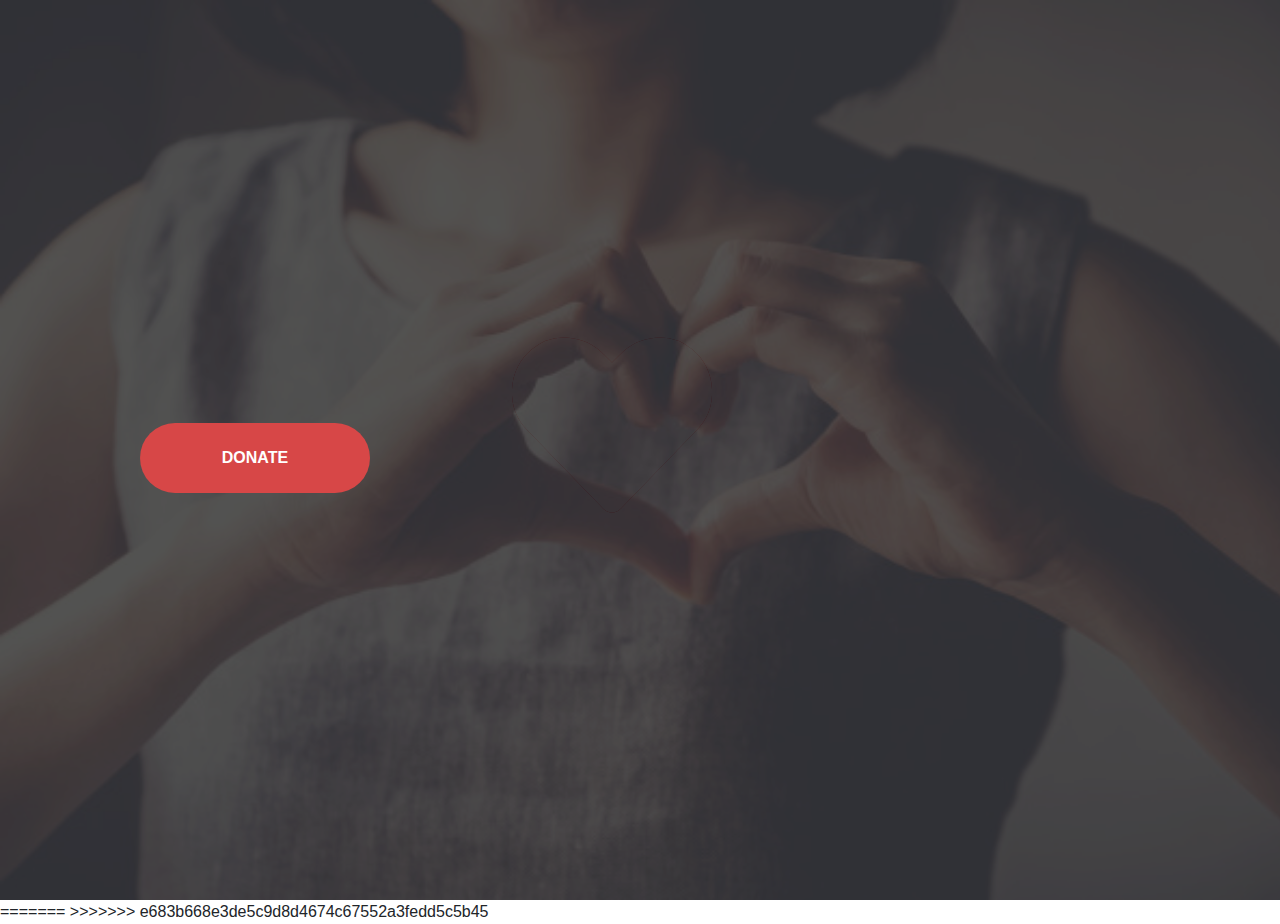
<file: index.html>
<html>
<head>
    <meta charset="UTF-8">
    <title>Blood Donation</title>
    <link rel="stylesheet" href="css/bootstrap.min.css">
    <link rel="stylesheet" href="css/all.min.css">

    <link rel="stylesheet" href="https://cdnjs.cloudflare.com/ajax/libs/animate.css/4.0.0/animate.min.css"/>
    
    <link rel="stylesheet" href="css/index_style.css">

</head>
<body>

    <!--   start loading screen -->
    <div class="loading">
        <div id="banner" class="w-50 text-center">
            <div class="m-auto text-center">
                <i  class="fas fa-heart text-center" id="loadcolor"></i>
            </div>
            <div class="text-center m-auto" >
                <i  class="fas fa-heart text-white" ></i>
            </div>
        </div>
    </div>

    <!-- start first site page -->

    <section id="siteTour">

        <div class="overlay">

         
                
          <div class="container choose ">
    
              <div class="row chooseButton align-items-center justify-content-center">

                  <div class="col-12 col-sm-12 col-md-4 p-5 d-flex justify-content-center align-items-center">

                      <div id="animy1" class="w-100 p-3 m-auto text-center wow"><button data-cr-text="Click to fill your information." class= 'btn rounded-pill'>DONATE</button></div>

                  </div>

                  <div class="col-12 col-sm-12 col-md-4 p-5 d-flex justify-content-center align-items-center">

                      <div id="animy2" class="w-100 p-3 m-auto text-center wow"><button data-cr-text="Click to fill your information." class="btn rounded-pill">NEED DONATION</button></div>

                  </div>

                  <div class="col-12 col-sm-12 col-md-4 p-5 d-flex justify-content-center align-items-center">

                      <div id="animy3" class="w-100 p-3 m-auto text-center wow"><a href="home.html"><button data-cr-text="Click to visit our sections." class="btn rounded-pill">TAKE A TOUR</button></a></div>

                  </div>

              </div> 

          </div>

        </div>

    </section> 

    <!---  Donation section -->

      <section id="donation">

        <div class="overlay  p-5" id="don">
  
           
  
            <div class="formBody rounded m-auto">
  
  
                <div class="transitionForm rounded d-flex align-items-center">
  
                    <div class="row p-3 container m-auto">
  
                        <div class="col-md-4 paddingCnceling">
  
                           <div class="backWidth backwidth1 d-flex justify-content-center align-items-center rounded currentbackwidth" id="perInfo">
                                <i class="fas fa-user-friends backFont pl-1"></i>
                                <span class="currentspan p-3">Personal Info</span>
                            </div>
  
                        </div>
  
                        <div class="col-md-4 paddingCnceling">
  
                            <div class="backWidth backwidth2 d-flex justify-content-center align-items-center rounded" id="bloInfo">
                                <i class="fas fa-heart backFont"></i>
                                <span class=" p-3">Blood Info</span>
                            </div>
  
                         </div>
  
                        <div class="col-md-4 paddingCnceling">
  
                            <div class="backWidth backwidth3 d-flex justify-content-center align-items-center rounded" id="getIn">
                                <i class="fas fa-comment-dots backFont"></i>
                                <span class=" p-3">Get In Touch</span>
                            </div>
  
                        </div>
  
  
                    </div>
  
                </div>
                
                <i class="fas fa-times fa-x" id="close"></i>     
  
                <div class="formContent">
  
                  
  
                    <div id="perInfo-m" class="check">
  
                      <div class="row justify-content-center my-3">
  
                        <div class="col-md-2">
  
                          <label>Name<span>*</span> </label>
  
                        </div>
  
                        <div class="col-md-5 paddingCnceling">
  
                          <div><input type="text" class=" p-2 rounded" placeholder="First Name"></div>
  
                        </div>
  
                        <div class="col-md-5 paddingCnceling">
  
                          <div><input type="text" class="p-2 rounded w-100" placeholder="Last Name"></div>
                          
                        </div>
  
                      </div>
  
  
                      <div class="row justify-content-center my-3">
  
                        <div class="col-md-2">
  
                          <label>Mail<span>*</span> </label>
  
                        </div>
  
                        <div class="col-md-10 paddingCnceling">
  
                          <div><input type="text" class=" p-2 rounded w-100" placeholder="E-mail"></div>
  
                        </div>
  
        
  
                      </div>
  
          
                      <div class="row justify-content-center my-3">
  
                        <div class="col-md-2">
  
                          <label>Address<span>*</span> </label>
  
                        </div>
  
                        <div class="col-md-5 paddingCnceling">
  
                          <div><input type="text" class=" p-2 rounded" placeholder="City"></div>
  
                        </div>
  
                        <div class="col-md-5 paddingCnceling">
  
                          <div><input type="text" class="p-2 rounded w-100" placeholder="Current active address"></div>
                          
                        </div>
  
                      </div>
  
                      <div class="row justify-content-center my-3">
  
                        <div class="col-md-2">
  
                          <label>Password<span>*</span> </label>
  
                        </div>
  
                        <div class="col-md-10 paddingCnceling">
  
                          <div><input type="password" class=" p-2 rounded w-100" placeholder="Password"></div>
  
                        </div>
  
                        <button id="nextButton" class="btn btn-outline-danger p-2 rounded">Next</button>
  
                      </div>
                    
  
                    </div>
  
  
  
                    <div id="bloInfo-m" class="check">
  
                      <div class="row justify-content-center my-3">
  
                        <div class="col-md-2">
  
                          <label>Patient<span>*</span> </label> 
  
                        </div>
  
                        <div class="col-md-5 paddingCnceling">
  
                          <div><input type="text" class=" p-2 rounded" placeholder="Blood Class"></div>
  
                        </div>
  
                        <div class="col-md-5 paddingCnceling">
  
                          <div><input type="text" class="p-2 rounded w-100" placeholder="Last Donation Time"></div>
                          
                        </div>
  
                      </div>
  
                      <div class="row justify-content-center my-3">
  
                        <div class="col-md-2">  
                        </div>
  
                        <div class="col-md-5 paddingCnceling">
  
                          <div><input type="text" class=" p-2 rounded" placeholder="Age"></div>
  
                        </div>
  
                        <div class="col-md-5 paddingCnceling">
  
                          <div>
                            <select class="w-100 p-1">
                              <option selected disabled>Gender</option>
                              <option>Male</option>
                              <option>Female</option>
                              
                            </select>
                          </div>
                          
                        </div>
  
                      </div>
  
  
                      <div class="row justify-content-center my-3">
  
                        <div class="col-md-2">
  
                          <label>ID<span>*</span> </label>
  
                        </div>
  
                        <div class="col-md-10 paddingCnceling">
  
                          <div><input type="text" class=" p-2 rounded w-100" placeholder="ID Number"></div>
  
                        </div>
  
        
  
                      </div>
  
                      
                      <div class="row justify-content-center my-3">
  
                        <div class="col-md-2">
  
                          <label>Healthy<span>*</span> </label>
  
                        </div>
  
                        <div class="col-md-10 paddingCnceling">
  
                          <div><input type="text" class=" p-2 rounded w-100" placeholder="Please mention any chronic disorders"></div>
  
                        </div>
                        <button id="fillMessageButton"  class="btn btn-outline-danger p-2 rounded">Fill Message</button>
        
  
                      </div>
  
            
                    </div>
  
                    
  
                    <div id="getIn-m" class="check">
  
  
                      <div class="row justify-content-center my-3">
  
                        <div class="col-md-2">
  
                          <label>Message</label>
  
                        </div>
  
                        <div class="col-md-10 paddingCnceling">
  
                          <div><textarea type="text" class=" p-2 rounded w-100" placeholder="Message us if you have any note"></textarea></div>
  
                          <button id="submit" class="btn btn-outline-danger p-2 rounded">Request</button>
                        </div>
                        
                      </div>
                      
                
                    </div>
                </div>
  
  
  
            </div>
           
        </div>
  
      </section>
  
      <!--  Result donation section     -->
  
      <section id="resultsDonation">
  
        <div class="overlay p-5">
  
            <div class="formResult rounded m-auto">
              <div class="resultInfo py-3">
  
                <div class="header mb-5">
                    <div class="rounded mb-3 d-flex justify-content-center align-items-center ">
                        <i class="fas fa-hand-holding-heart mr-3"></i>
                        <span>Request Information</span>
                    </div>
                </div>
          
              
                <div class="fullPage">
          
                    <div class="row container my-2">
          
                        <div class="col-md-2"></div>
          
                        <div class="col-md-3 ">
          
                            <div><p class="d-flex justify-content-center align-items-center">Process ID</p></div>
                        </div>
          
                        <div class="col-md-1"></div>
          
                        <div class="col-md-5"><p class="d-flex justify-content-center align-items-center">123456</p></div>
                    </div>
          
                    <div class="row container my-2">
          
                        <div class="col-md-3"></div>
          
                        <div class="col-md-7 ">
          
                            <div><p class="d-flex justify-content-center align-items-center">Congratulations, Your request to help is accepted</p></div>
                        </div>
          
                        <div class="col-md-2"></div>
          
                    </div>
          
                    <div class="row container my-2">
          
                        <div class="col-md-2"></div>
          
                        <div class="col-md-3 ">
          
                            <div><p class="d-flex justify-content-center align-items-center">Hospital location</p></div>
                        </div>
          
                        <div class="col-md-1"></div>
          
                        <div class="col-md-5"><p class="d-flex justify-content-center align-items-center">Nasr Hospital located in XYZ street</p></div>
                    </div>
          
                    <div class="row container my-2">
          
                        <div class="col-md-2"></div>
          
                        <div class="col-md-3 ">
          
                            <div><p class="d-flex justify-content-center align-items-center">Confirmed Date</p></div>
                        </div>
          
                        <div class="col-md-1"></div>
          
                        <div class="col-md-5"><p class="d-flex justify-content-center align-items-center">Sat, 21 / 7 /2020</p></div>
                    </div>
          
                    <div class="row container my-2">
          
                        <div class="col-md-3"></div>
          
                        <div class="col-md-7 ">
          
                            <div><p class="d-flex justify-content-center align-items-center">We appreciate your HELP, Be safe!</p></div>
                        </div>
          
                        <div class="col-md-2"></div>
          
                    </div>
                  
                    <div class="saveButton ">
                
                        <div class="row">
          
                            <div class="col-md-9"></div>
          
                            <div class="col-md-2">
          
                            <div><a href="home.html"><button class="btn btn-outline-danger p-1 rounded">Save</button></a></div>
          
                        </div>
          
                    </div>
          
                </div>
          
              </div>
            </div>
          
        </div>
  
  
      </section>
  
    <!--- Need Donation section   --->
  
      <section id="needDonation">
  
        <div class="overlay p-5" id="ndon">
  
            
            
  
            <div class="formBody rounded m-auto">
  
                    <div class="transitionForm rounded d-flex align-items-center">
  
                        <div class="row p-3 container m-auto">
  
                            <div class="col-md-4 paddingCnceling">
  
                                <div class="backWidth backwidth1 d-flex justify-content-center align-items-center rounded currentbackwidth" id="nperInfo">
                                    <i class="fas fa-user-friends backFont pl-1"></i>
                                    <span class="currentspan p-3">Personal Info</span>
                                </div>
  
                            </div>
  
                            <div class="col-md-4 paddingCnceling">
  
                                <div class="backWidth backwidth2 d-flex justify-content-center align-items-center rounded" id="nbloInfo">
                                    <i class="fas fa-heart backFont"></i>
                                    <span class=" p-3">Blood Info</span>
                                </div>
  
                            </div>
  
                            <div class="col-md-4 paddingCnceling">
  
                                <div class="backWidth backwidth3 d-flex justify-content-center align-items-center rounded" id="ngetIn">
                                    <i class="fas fa-comment-dots backFont"></i>
                                    <span class=" p-3">Get In Touch</span>
                                    
                                </div>
  
                            </div>
  
  
                        </div>
  
                    </div>
  
  
                    <i class="fas fa-times fa-x" id="nclose"></i>     
  
                    <div class="formContent">
  
                    
  
                        <div id="nperInfo-m" class="check">
  
                        <div class="row justify-content-center my-3">
  
                            <div class="col-md-2">
  
                            <label>Name<span>*</span> </label>
  
                            </div>
  
                            <div class="col-md-5 paddingCnceling">
  
                            <div><input type="text" class=" p-2 rounded" placeholder="First Name"></div>
  
                            </div>
  
                            <div class="col-md-5 paddingCnceling">
  
                            <div><input type="text" class="p-2 rounded w-100" placeholder="Last Name"></div>
                            
                            </div>
  
                        </div>
  
  
                        <div class="row justify-content-center my-3">
  
                            <div class="col-md-2">
  
                            <label>Mail<span>*</span> </label>
  
                            </div>
  
                            <div class="col-md-10 paddingCnceling">
  
                            <div><input type="text" class=" p-2 rounded w-100" placeholder="E-mail"></div>
  
                            </div>
  
            
  
                        </div>
  
            
                        <div class="row justify-content-center my-3">
  
                            <div class="col-md-2">
  
                            <label>Address<span>*</span> </label>
  
                            </div>
  
                            <div class="col-md-5 paddingCnceling">
  
                            <div><input type="text" class=" p-2 rounded" placeholder="City"></div>
  
                            </div>
  
                            <div class="col-md-5 paddingCnceling">
  
                            <div><input type="text" class="p-2 rounded w-100" placeholder="Current active address"></div>
                            
                            </div>
  
                        </div>
  
                        <div class="row justify-content-center my-3">
  
                            <div class="col-md-2">
  
                            <label>Password<span>*</span> </label>
  
                            </div>
  
                            <div class="col-md-10 paddingCnceling">
  
                            <div><input type="password" class=" p-2 rounded w-100" placeholder="Password"></div>
  
                            </div>
  
                            <button id="nextButton" class="btn btn-outline-danger p-2 rounded">Next</button>
                            
  
                        </div>
                        
  
                        </div>
  
  
  
                        <div id="nbloInfo-m" class="check">
  
                        <div class="row justify-content-center my-3">
  
                            <div class="col-md-2">
  
                            <label>Patient<span>*</span> </label> 
  
                            </div>
  
                            <div class="col-md-5 paddingCnceling">
  
                            <div><input type="text" class=" p-2 rounded" placeholder="Blood Class"></div>
  
                            </div>
  
                            <div class="col-md-5 paddingCnceling">
  
                            <div><input type="text" class="p-2 rounded w-100" placeholder="Amount needed of blood"></div>
                            
                            </div>
                        </div>
  
                        <div class="row justify-content-center my-3">
  
                            <div class="col-md-2">  
                            </div>
  
                            <div class="col-md-5 paddingCnceling">
  
                              <div>
                                <select class="dod p-1">
                                  <option selected disabled>Gender</option>
                                  <option>Male</option>
                                  <option>Female</option>
                                  
                                </select>
                              </div>
                            </div>
  
                            <div class="col-md-5 paddingCnceling">
  
                              <div>
                                <select class="w-100 p-1">
                                  <option selected disabled>Case sensitivity</option>
                                  <option>Sensitive</option>
                                  <option>Not Sensitive</option>
                                  
                                </select>
                              </div>                            
                            </div>
  
                        </div>
  
  
                        <div class="row justify-content-center my-3">
  
                            <div class="col-md-2">
  
                            <label>ID<span>*</span> </label>
  
                            </div>
  
                            <div class="col-md-10 paddingCnceling">
  
                            <div><input type="text" class=" p-2 rounded w-100" placeholder="ID Number"></div>
  
                            </div>
  
            
  
                        </div>
  
                        
                        <div class="row justify-content-center my-3">
  
                            <div class="col-md-2">
  
                            <label>Location<span>*</span> </label>
  
                            </div>
  
                            <div class="col-md-10 paddingCnceling">
  
                            <div><input type="text" class=" p-2 rounded w-100" placeholder="Where are your case? Hospiatl address"></div>
  
                            </div>
  
                            <button id="fillMessageButton"  class="btn btn-outline-danger p-2 rounded">Fill Message</button>
  
  
                        </div>
  
                        </div>
                        <div id="ngetIn-m" class="check">
  
  
                        <div class="row justify-content-center my-3">
  
                            <div class="col-md-2">
  
                            <label>Message</label>
  
                            </div>
  
                            <div class="col-md-10 paddingCnceling">
  
                            <div><textarea type="text" class=" p-2 rounded w-100" placeholder="Message us if you have any note"></textarea>
                              <button id="finalSubmit" class="btn btn-outline-danger p-2 rounded">Search</button>
                            </div>
                            
                            </div>
  
                        </div>
  
                        </div>
  
                    </div>
  
                </div>
   
            </div>
  
        </div>
  
      </section>
   
    <!--------------------------------------------------->
  
      <section id="resultsNeedDonation">
  
        <div class="overlay p-5">
  
            <div class="formResult rounded m-auto">
              <div class="resultInfo py-3">
  
                <div class="header mb-5">
                    <div class="rounded mb-3 d-flex justify-content-center align-items-center ">
                        <i class="fas fa-hand-holding-heart mr-3"></i>
                        <span>Request Information</span>
                    </div>
                </div>
          
              
                <div class="fullPage">
          
                    <div class="row container my-2">
          
                        <div class="col-md-2"></div>
          
                        <div class="col-md-3 ">
          
                            <div><p class="d-flex justify-content-center align-items-center">Process ID</p></div>
                        </div>
          
                        <div class="col-md-1"></div>
          
                        <div class="col-md-5"><p class="d-flex justify-content-center align-items-center">123456</p></div>
                    </div>
          
                    <div class="row container my-2">
          
                        <div class="col-md-3"></div>
          
                        <div class="col-md-7 ">
          
                            <div><p class="d-flex justify-content-center align-items-center">Congratulations, Your amount is here</p></div>
                        </div>
          
                        <div class="col-md-2"></div>
          
                    </div>
          
                    <div class="row container my-2">
          
                        <div class="col-md-2"></div>
          
                        <div class="col-md-3 ">
          
                            <div><p class="d-flex justify-content-center align-items-center">Hospital Name</p></div>
                        </div>
          
                        <div class="col-md-1"></div>
          
                        <div class="col-md-5"><p class="d-flex justify-content-center align-items-center">Nasr Hospital</p></div>
                    </div>
          
                    <div class="row container my-2">
          
                        <div class="col-md-2"></div>
          
                        <div class="col-md-3 ">
          
                            <div><p class="d-flex justify-content-center align-items-center">Detailed Address</p></div>
                        </div>
          
                        <div class="col-md-1"></div>
          
                        <div class="col-md-5"><p class="d-flex justify-content-center align-items-center">XYZ Streest Located in Hrer</p></div>
                    </div>
          
                    <div class="row container my-2">
          
                        <div class="col-md-3"></div>
          
                        <div class="col-md-7 ">
          
                            <div><p class="d-flex justify-content-center align-items-center">GET WELL SOON</p></div>
                        </div>
          
                        <div class="col-md-2"></div>
          
                    </div>
                  
                    <div class="saveButton ">
                
                        <div class="row">
          
                            <div class="col-md-9"></div>
          
                            <div class="col-md-2">
          
                            <div><a href="home.html"> <button class="btn btn-outline-danger p-1 rounded">Save</button></a></div>
          
                        </div>
          
                    </div>
          
                </div>
          
              </div>
            </div>
          
        </div>
  
  
      </section>
  
     
  
      <!-- End Side Nav-->
      


    <script src="js/jquery-3.5.1.js"></script>
    <script src="js/popper.min.js"></script>
    <script src="js/bootstrap.min.js"></script>    
    <script src="js/script.js"></script>
</body>
</html>
=======

>>>>>>> e683b668e3de5c9d8d4674c67552a3fedd5c5b45
</file>
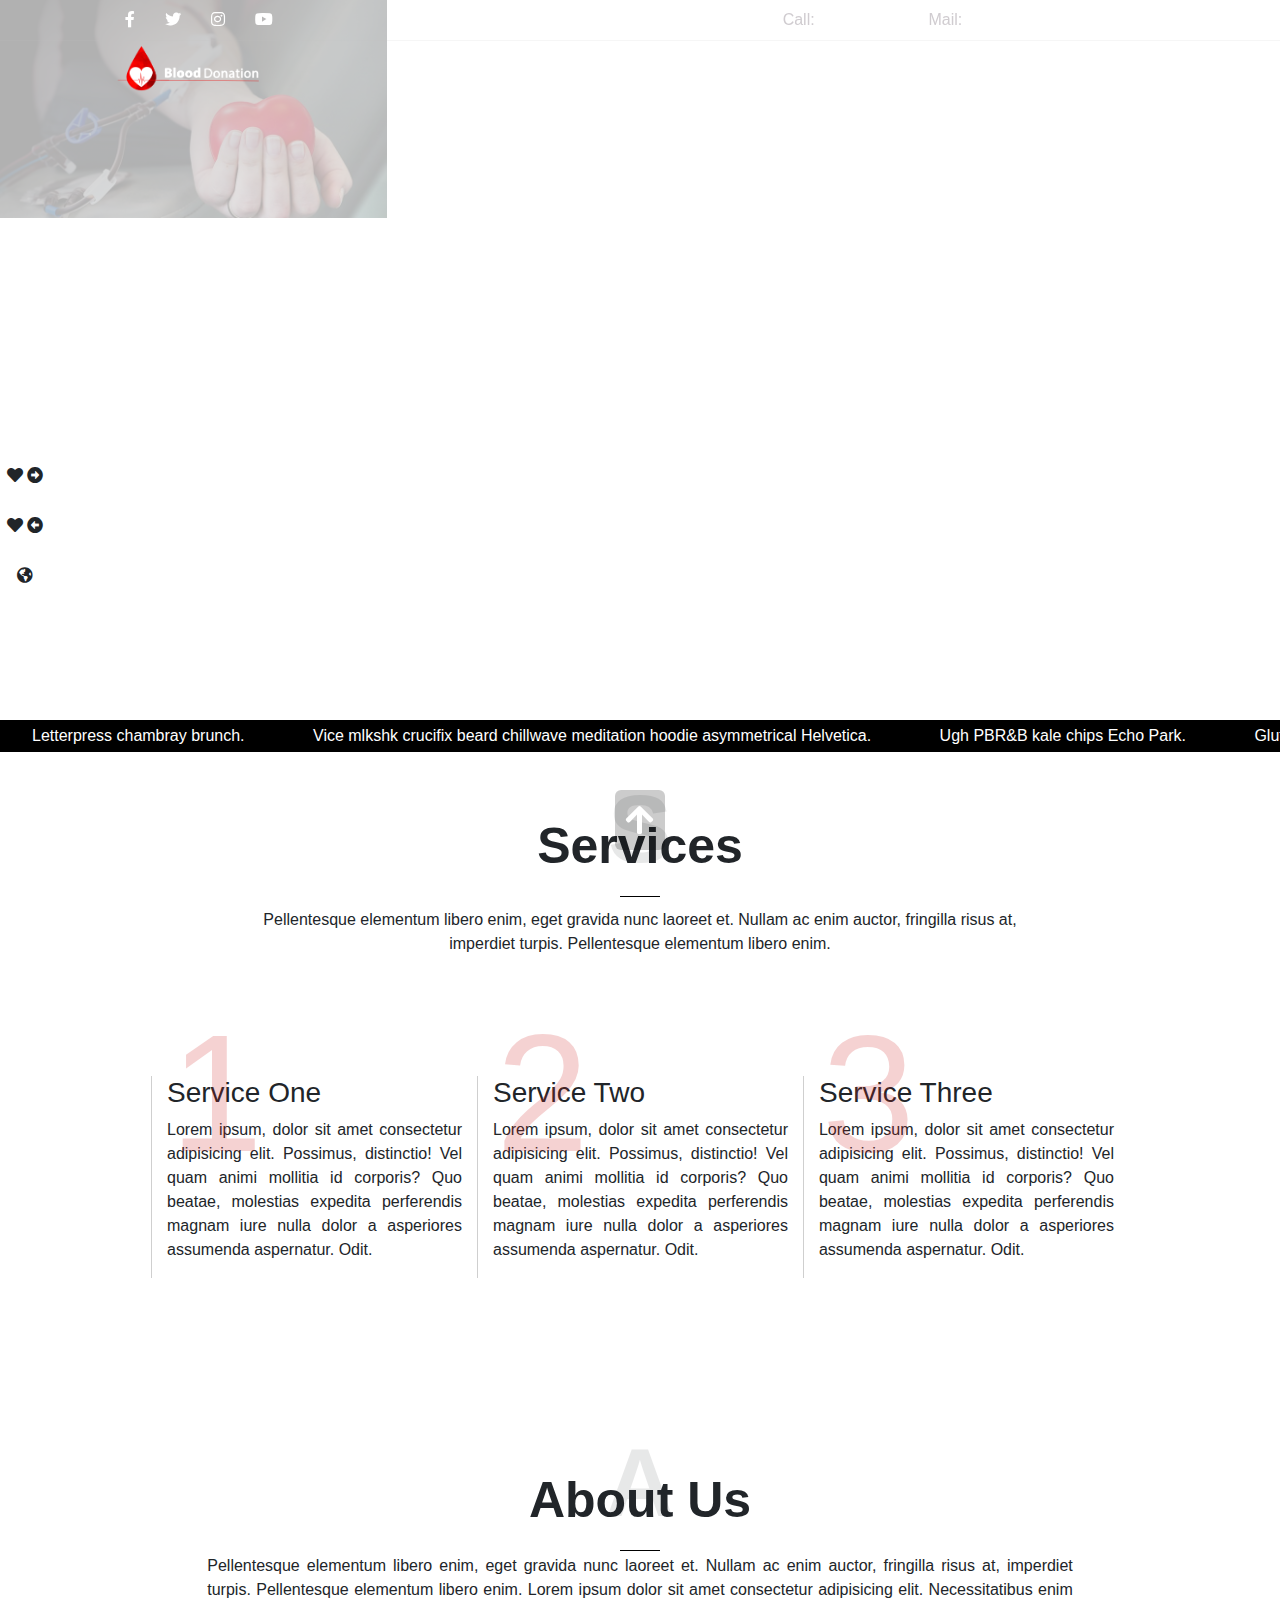
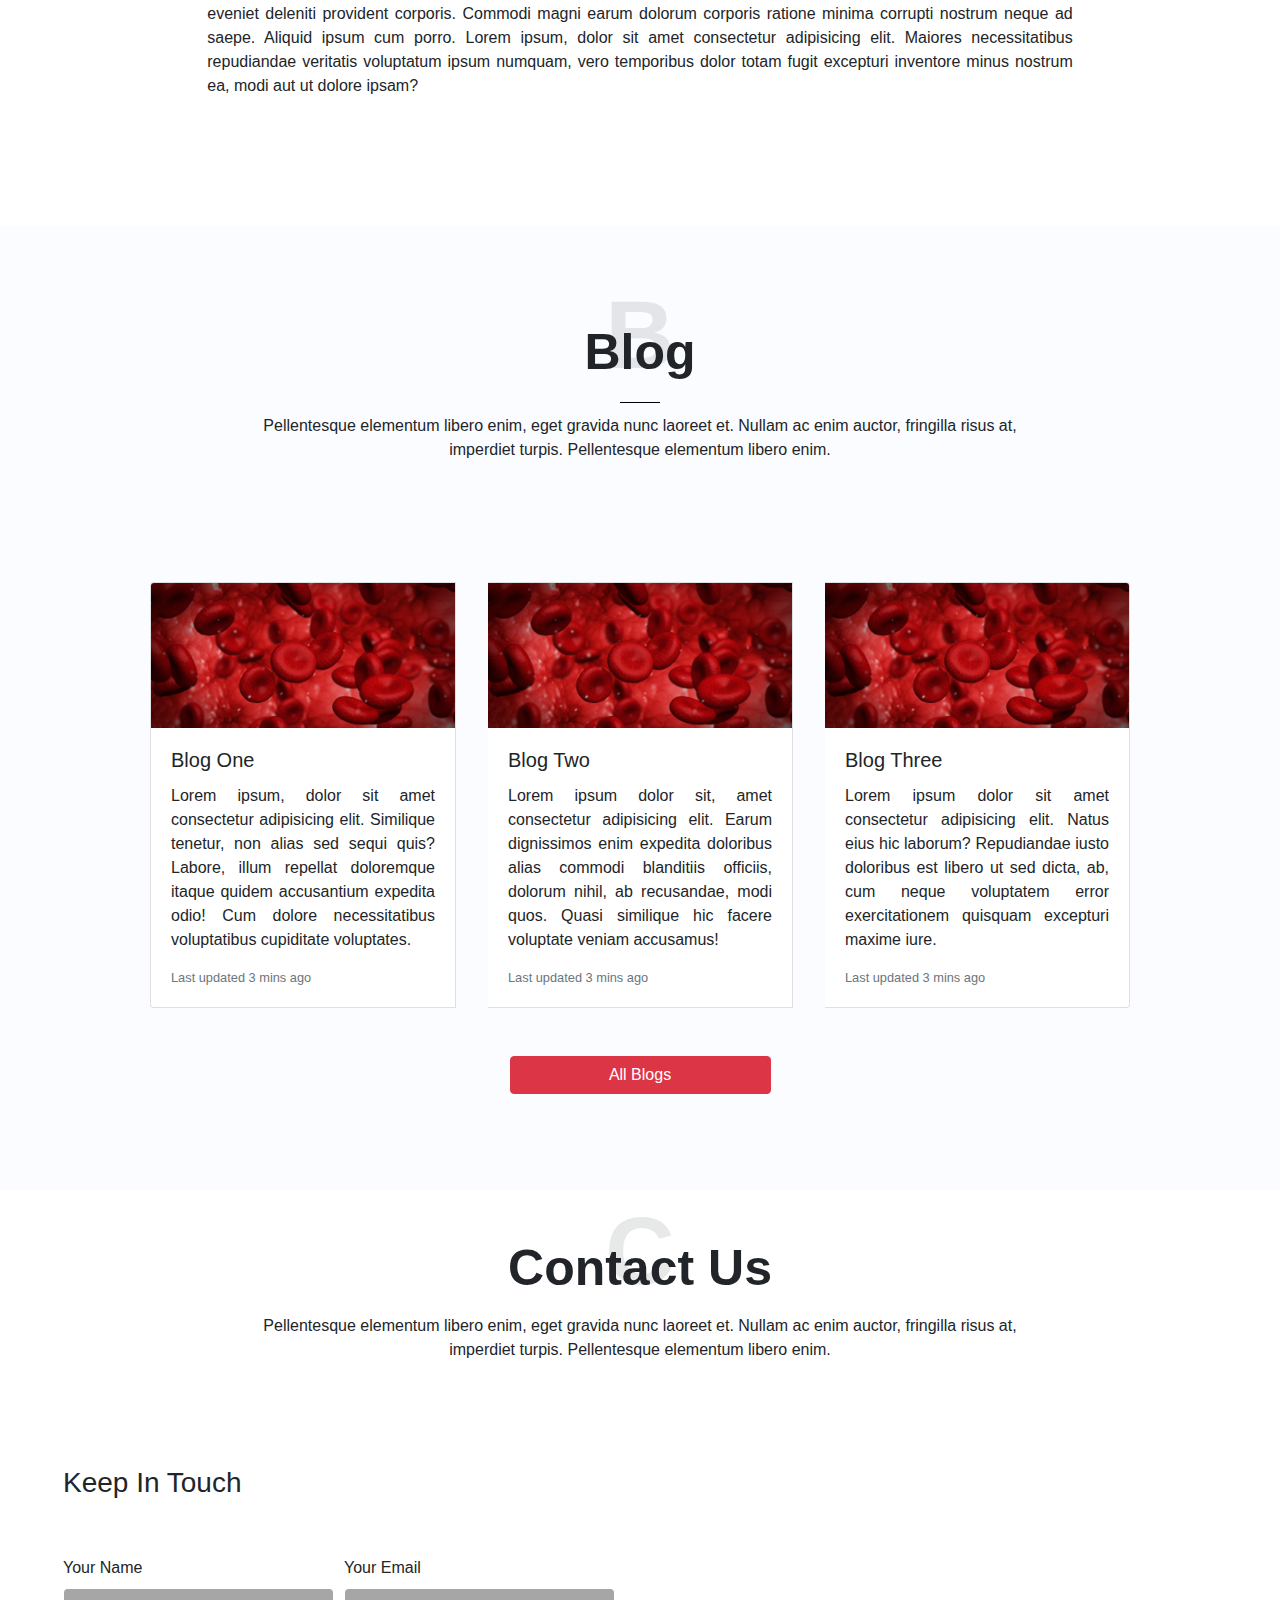
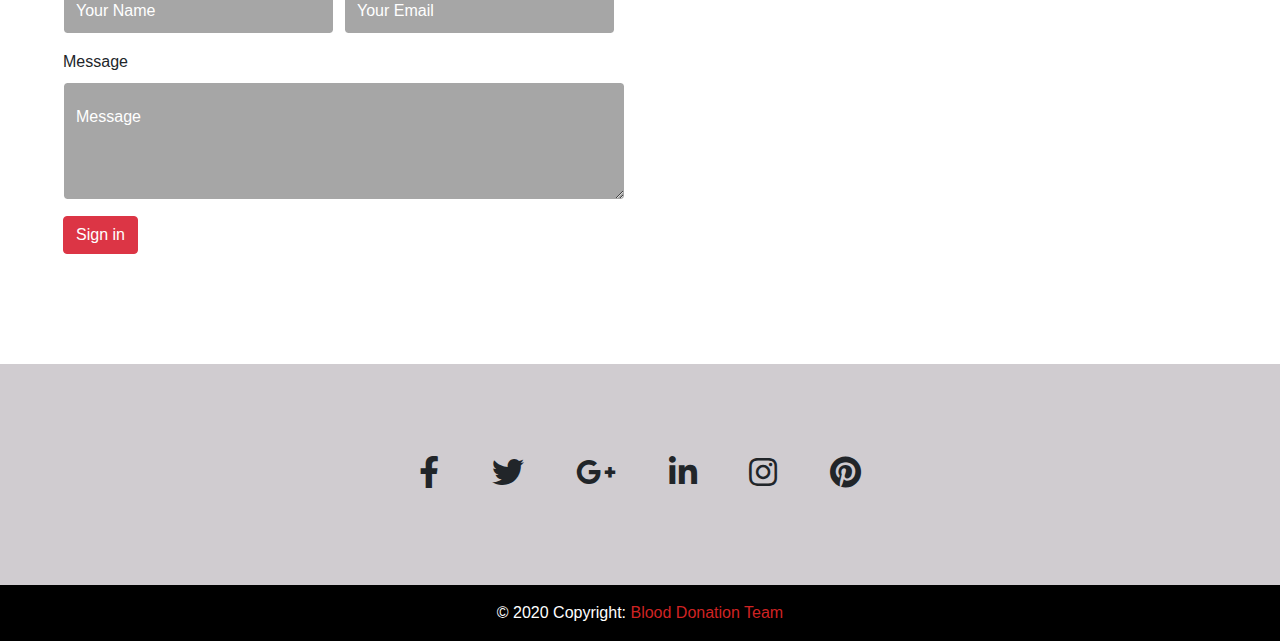
<file: home.html>
<html>

<head>
    <link rel="stylesheet" href="css/all.min.css">
    <link rel="stylesheet" href="css/bootstrap.min.css">
    <link rel="stylesheet" href="css/side_Nav_style.css">
    <link rel="stylesheet" href="css/home_needDonation.css">

    

</head>


<body>




  <!-- Contect Section -->


   <section id="socialBar">
       <div class="contectSection">

           <div class="socialNav">
                <a href="#"><i class="fab fa-facebook-f"></i></a>
                <a href="#"><i class="fab fa-twitter"></i></a> 
                <a href="#"><i class="fab fa-instagram"></i></a>
                <a href="#"><i class="fab fa-youtube"></i></a>
           </div>
           <div class=" contactInfo">
               <span><stronge> Call: </stronge> <a href="tel:8888888"> 888 888 888 </a></span>
               <span><stronge> Mail: </stronge> <a href="mailto:info@blooddonation.com"> info@blooddonation.com </a></span>
           </div>
           <div class="clr"></div>
       </div>
   </section>
  <!-- End Contect Section -->



  <!-- Header -->

   <section  id="header">
      
          <div id="sliderHome" class="headerSection ">
            <div >
          
              <nav class="mainMenu navbar navbar-expand-lg navbar-light bg-transparent-custom">
                <a class="navbar-brand" href="#"><img id="logo" width="150px" src="img/1logo.png"></a>
                <button class="navbar-toggler" type="button" data-toggle="collapse" data-target="#navbarNav" aria-controls="navbarNav" aria-expanded="false" aria-label="Toggle navigation">
                  <span class="navbar-toggler-icon"></span>
                </button>
                <div class="collapse navbar-collapse justify-content-end" id="navbarNav">
                  <ul class="navbar-nav ">
                    <li class="nav-item active">
                      <a class="nav-link" href="#header">Home <span class="sr-only">(current)</span></a>
                    </li>
                    <li class="nav-item">
                      <a  class="nav-link serClass-N" href="#services">Services</a>
                    </li>
                    <li class="nav-item">
                      <a class="nav-link" href="hospitals.html">Hospitals</a>
                    </li>
                    <li class="nav-item">
                        <a class="nav-link blogClass-N"  href="#blog">Blog</a>
                      </li>
                      <li class="nav-item">
                        <a class="nav-link aboutClass-N" href="#aboutUs">About Us</a>
                      </li>
                      <li class="nav-item">
                        <a class="nav-link contactClass-N" href="#contactUs">Contact Us</a>
                      </li>
                  
                  </ul>
                </div>
              </nav> 

              <div class="sliderSection sectionslider1"> 
                <div class="overlayHeader">
                  <div id="content1" class="content w-50 ">
                    <p class="content-header">All you need to get or give help</p>
                    <h1> Blood Donation </h1>  
                    <p class="main-content">Lorem ipsum dolor sit amet consectetur adipisicing elit. Vitae a tenetur laborum soluta accusamus earum laboriosam non. Consequatur obcaecati saepe
                      adipisci cumque, maxime repellendus id ducimus, quisquam excepturi cupiditate error?</p>
                     
                   </div>
               </div>
             
                </div>
              

              </div>
              <div class="sliderSection sectionslider2"> 
                <div class="overlayHeader">
                  <div id="content2" class="content w-50 p-5">
                    <p class="content-header">All you need to get or give help</p>
                    <h1> Blood Donation </h1>  
                    <p class="main-content">Lorem ipsum dolor sit amet consectetur adipisicing elit. Vitae a tenetur laborum soluta accusamus earum laboriosam non. Consequatur obcaecati saepe
                      adipisci cumque, maxime repellendus id ducimus, quisquam excepturi cupiditate error?</p>
                     
               </div>
             
                </div>
              

              </div>
              <div class="sliderSection sectionslider3"> 
                <div class="overlayHeader">
                  <div id="content3" class="content w-50 p-5">
                    <p class="content-header">All you need to get or give help</p>
                    <h1> Blood Donation </h1>  
                    <p class="main-content">Lorem ipsum dolor sit amet consectetur adipisicing elit. Vitae a tenetur laborum soluta accusamus earum laboriosam non. Consequatur obcaecati saepe
                      adipisci cumque, maxime repellendus id ducimus, quisquam excepturi cupiditate error?</p>
                    
               </div>
             
                </div>
              

              </div>

            <div class="switcher">
                <div id="slide1" class="dots"> </div>
                <div id="slide2" class="dots"> </div>
                <div id="slide3" class="dots"> </div>
            </div>
              
          </div>
        </div>
   </section>
  <!-- End Header -->

  <!--<section id="slidNews">
    <p>Lorem ipsum dolor sit amet consectetur, adipisicing elit. Possimus minima eius natus, tenetur itaque non,
       ad aspernatur pariatur explicabo nam, rerum nulla dolorum! Aperiam earum nemo maiores nesciunt quibusdam placeat!</p>
  </section>
-->
 
  <!-- Services Section -->
  <section class="serClass"  id="services">
    <div class="container servicesSection p-5">

      
      <div class="col-md-12 py-5 text-center Services anyCaption">
        <h2 class="font-weight-bold justify-content-center">Services</h2>
        <div class="w-75 mx-auto py-4">Pellentesque elementum libero enim, eget gravida nunc laoreet et.
             Nullam ac enim auctor, fringilla risus at, imperdiet turpis. Pellentesque elementum libero enim.
        </div>
    </div>
      <div class="row p-5">
       
        <div class="col-md-4 border-service">
          <h3 id="ser1">Service One</h3>
          <p class="text-justify"> Lorem ipsum, dolor sit amet consectetur adipisicing elit.
             Possimus, distinctio! Vel quam animi mollitia id corporis? Quo beatae, molestias expedita perferendis magnam iure nulla dolor a asperiores assumenda aspernatur. Odit.

          </p>
        </div>
        <div class="col-md-4 border-service">
          <h3 id="ser2">Service Two</h3>
          <p class="text-justify"> Lorem ipsum, dolor sit amet consectetur adipisicing elit.
             Possimus, distinctio! Vel quam animi mollitia id corporis? Quo beatae, molestias expedita perferendis magnam iure nulla dolor a asperiores assumenda aspernatur. Odit.

          </p>
        </div>
        <div class="col-md-4 border-service">
          <h3 id="ser3">Service Three</h3>
          <p class="text-justify"> Lorem ipsum, dolor sit amet consectetur adipisicing elit.
             Possimus, distinctio! Vel quam animi mollitia id corporis? Quo beatae, molestias expedita perferendis magnam iure nulla dolor a asperiores assumenda aspernatur. Odit.

          </p>
        </div>
      </div>
    </div> </section>

<!-- End Services Section -->


  <!-- About Us -->

  <section  class="aboutClass"   id="aboutUs">

      <div class="aboutSection p-5">
        <div class="col-md-12 py-5 text-center aboutCaption anyCaption">
          <h2 class="font-weight-bold justify-content-center">About Us</h2>
          <p class="w-75 mx-auto py-3 text-justify">Pellentesque elementum libero enim, eget gravida nunc laoreet et.
               Nullam ac enim auctor, fringilla risus at, imperdiet turpis. Pellentesque elementum libero enim.
               Lorem ipsum dolor sit amet consectetur adipisicing elit. Necessitatibus enim eveniet deleniti provident corporis.
               Commodi magni earum dolorum corporis ratione minima corrupti nostrum neque ad saepe. Aliquid ipsum cum porro.
               Lorem ipsum, dolor sit amet consectetur adipisicing elit. Maiores necessitatibus repudiandae veritatis voluptatum 
               ipsum numquam, vero temporibus dolor totam fugit excepturi inventore minus nostrum ea, modi aut ut dolore ipsam?
          </p>
      </div>
        <div class="row ">
          
        </div>
      </div>
  </section>

  <!-- End About Us -->



<!-- Blog -->

      <section class="blogClass"  id="blog">
        <div class="container p-5">
          <div class="col-md-12 py-5 text-center blogCapton anyCaption">
            <h2 class="font-weight-bold justify-content-center">Blog</h2>
            <p class="w-75 mx-auto py-4">Pellentesque elementum libero enim, eget gravida nunc laoreet et.
                 Nullam ac enim auctor, fringilla risus at, imperdiet turpis. Pellentesque elementum libero enim.
            </p>
        </div>
          <div class="card-group">
            <div class="card edit-card">
              <img src="img/blood.jpeg" class="card-img-top" alt="...">
              <div class="card-body">
                <h5 class="card-title">Blog One</h5>
                <p class="card-text text-justify">
                  Lorem ipsum, dolor sit amet consectetur adipisicing elit. Similique tenetur, non alias sed sequi quis? Labore, illum repellat
                   doloremque itaque quidem accusantium expedita odio! Cum dolore necessitatibus voluptatibus cupiditate voluptates.
                </p>
                <p class="card-text"><small class="text-muted">Last updated 3 mins ago</small></p>
              </div>
            </div>
            <div class="card edit-card">
              <img src="img/blood.jpeg" class="card-img-top" alt="...">
              <div class="card-body">
                <h5 class="card-title">Blog Two</h5>
                <p class="card-text text-justify">Lorem ipsum dolor sit, amet consectetur adipisicing elit. Earum dignissimos enim expedita doloribus alias commodi blanditiis officiis, dolorum nihil, 
                  ab recusandae, modi quos. Quasi similique hic facere voluptate veniam accusamus!</p>
                <p class="card-text"><small class="text-muted">Last updated 3 mins ago</small></p>
              </div>
            </div>
            <div class="card edit-card">
              <img src="img/blood.jpeg" class="card-img-top" alt="...">
              <div class="card-body">
                <h5 class="card-title">Blog Three</h5>
                <p class="card-text text-justify">Lorem ipsum dolor sit amet consectetur adipisicing elit. Natus eius hic laborum? Repudiandae iusto doloribus 
                  est libero ut sed dicta, ab, cum neque voluptatem error exercitationem quisquam excepturi maxime iure.</p>
                <p class="card-text"><small class="text-muted">Last updated 3 mins ago</small></p>
              </div>
            </div>
          </div>
          <div class="text-center">
            <button class="btn btn-danger my-5 w-25">All Blogs</button>
          </div>
        </div>
      </section>
<!-- End Blog -->


<!-- Contact Us -->
    

<section  class="contactClass" id="contactUs">
  <div class="container-fluid">
    <div class="col-md-12 p-5 text-center contact-Us anyCaption">
      <h2 class="font-weight-bold justify-content-center">Contact Us</h2>
      <div class="w-75 mx-auto py-2 px-5">Pellentesque elementum libero enim, eget gravida nunc laoreet et.
           Nullam ac enim auctor, fringilla risus at, imperdiet turpis. Pellentesque elementum libero enim.
      </div>
  </div>
   <div class="row  p-5">
                <div class="col-md-6">
                <form>
                  <h3 class="pb-5" >Keep In Touch</h3>
                <div class="form-row w-100">
                  <div class="form-group col-md-6">
                    <label>Your Name</label>
                    <input type="text" class="form-control" placeholder="Your Name">
                  </div>
                  <div class="form-group col-md-6">
                    <label >Your Email</label>
                    <input type="email" class="form-control" placeholder="Your Email">
                  </div>
                </div>
                <div class="form-group">
                  <label >Message</label>
                  <textarea class="form-control" id="exampleFormControlTextarea1" rows="3" placeholder="Message"></textarea>
                </div>
               
                <button type="submit" class="btn btn-danger">Sign in</button>
              </form>
              
                </div>
                <div class="col-md-6">
                  <iframe src="https://www.google.com/maps/embed?pb=!1m18!1m12!1m3!1d110502.76973613785!2d31.188423897629875!3d30.059469890539663!2m3!1f0!2f0!3f0!3m2!1i1024!2i768!4f13.1!3m3!1m2!1s0x14583fa60b21beeb%3A0x79dfb296e8423bba!2sCairo%2C%20Cairo%20Governorate!5e0!3m2!1sen!2seg!4v1592168957961!5m2!1sen!2seg" 
                  width="700" height="450" frameborder="0" style="border:0;" allowfullscreen="" aria-hidden="false" tabindex="0"></iframe>
                </div>

   </div>
  </div>

</section>
<!-- End Contact Us -->




<!-- Footer -->

<section id="footer">
  
  <!-- Footer -->
<footer class="page-footer font-small cyan darken-3">

  <!-- Footer Elements -->
  <div class="container">

    <!-- Grid row-->
    <div class="row pt-5 ">

      <!-- Grid column -->
      <div class="col-md-12 py-5">
        <div class="mb-5 flex-center">

          <!-- Facebook -->
          <a class="fb-ic">
            <i class="fab fa-facebook-f fa-lg white-text mr-md-5 mr-3 fa-2x"> </i>
          </a>
          <!-- Twitter -->
          <a class="tw-ic">
            <i class="fab fa-twitter fa-lg white-text mr-md-5 mr-3 fa-2x"> </i>
          </a>
          <!-- Google +-->
          <a class="gplus-ic">
            <i class="fab fa-google-plus-g fa-lg white-text mr-md-5 mr-3 fa-2x"> </i>
          </a>
          <!--Linkedin -->
          <a class="li-ic">
            <i class="fab fa-linkedin-in fa-lg white-text mr-md-5 mr-3 fa-2x"> </i>
          </a>
          <!--Instagram-->
          <a class="ins-ic">
            <i class="fab fa-instagram fa-lg white-text mr-md-5 mr-3 fa-2x"> </i>
          </a>
          <!--Pinterest-->
          <a class="pin-ic">
            <i class="fab fa-pinterest fa-lg white-text fa-2x"> </i>
          </a>
        </div>
      </div>
      <!-- Grid column -->

    </div>
    <!-- Grid row-->

  </div>
  <!-- Footer Elements -->

  <!-- Copyright -->
  <div class="footer-copyright text-center py-3">© 2020 Copyright:
    <a href="#"> Blood Donation Team</a>
  </div>
  <!-- Copyright -->

</footer>
<!-- Footer -->
</section>


<!-- End Footer -->


    <!-- SideNav -->

    <div class="fixedNav">

      <div class="fixedHover d-flex justify-content-center align-items-center" id="fdonate">  

          <div class="donate tot">
              <i class="fas fa-heart mr-1"></i>
              <i class="fas fa-arrow-alt-circle-right"></i>
          </div>

          <div class="sstyle text-white">
              <span>Donate</span>
          </div>

      </div>

      <div class="fixedHover d-flex justify-content-center align-items-center" id="fndonate"> 

          <div class="needDonate tot">
              <i class="fas fa-heart  mr-1"></i>
              <i class="fas fa-arrow-alt-circle-left"></i>
            </div>
            <div class="sstyle text-white ">
                <span>Need Donation</span>
            </div>
      </div>
      
      <div class="fixedHover d-flex justify-content-center align-items-center" id="siteTour">
          
          <div class="tour tot">
            
              <i class="fas fa-globe-americas"></i>
             
          </div>
  
        <a href="home.html"> 
           <div class="sstyle text-white ">
              <span>Take a Tour</span>
          </div>
        </a>
      </div>


    </div>


    <!----------------------------------------------->
    <section id="donation">

      <div class="overlay  p-5" id="don">

         

          <div class="formBody rounded m-auto">


              <div class="transitionForm rounded d-flex align-items-center">

                  <div class="row p-3 container m-auto">

                      <div class="col-md-4 paddingCnceling">

                         <div class="backWidth backwidth1 d-flex justify-content-center align-items-center rounded currentbackwidth" id="perInfo">
                              <i class="fas fa-user-friends backFont pl-1"></i>
                              <span class="currentspan p-3">Personal Info</span>
                          </div>

                      </div>

                      <div class="col-md-4 paddingCnceling">

                          <div class="backWidth backwidth2 d-flex justify-content-center align-items-center rounded" id="bloInfo">
                              <i class="fas fa-heart backFont"></i>
                              <span class=" p-3">Blood Info</span>
                          </div>

                       </div>

                      <div class="col-md-4 paddingCnceling">

                          <div class="backWidth backwidth3 d-flex justify-content-center align-items-center rounded" id="getIn">
                              <i class="fas fa-comment-dots backFont"></i>
                              <span class=" p-3">Get In Touch</span>
                          </div>

                      </div>


                  </div>

              </div>


              <i class="fas fa-times fa-x" id="close"></i>     

              <div class="formContent">

                

                  <div id="perInfo-m" class="check">

                    <div class="row justify-content-center my-3">

                      <div class="col-md-2">

                        <label>Name<span>*</span> </label>

                      </div>

                      <div class="col-md-5 paddingCnceling">

                        <div><input type="text" class=" p-2 rounded" placeholder="First Name"></div>

                      </div>

                      <div class="col-md-5 paddingCnceling">

                        <div><input type="text" class="p-2 rounded w-100" placeholder="Last Name"></div>
                        
                      </div>

                    </div>


                    <div class="row justify-content-center my-3">

                      <div class="col-md-2">

                        <label>Mail<span>*</span> </label>

                      </div>

                      <div class="col-md-10 paddingCnceling">

                        <div><input type="text" class=" p-2 rounded w-100" placeholder="E-mail"></div>

                      </div>

      

                    </div>

        
                    <div class="row justify-content-center my-3">

                      <div class="col-md-2">

                        <label>Address<span>*</span> </label>

                      </div>

                      <div class="col-md-5 paddingCnceling">

                        <div><input type="text" class=" p-2 rounded" placeholder="City"></div>

                      </div>

                      <div class="col-md-5 paddingCnceling">

                        <div><input type="text" class="p-2 rounded w-100" placeholder="Current active address"></div>
                        
                      </div>

                    </div>

                    <div class="row justify-content-center my-3">

                      <div class="col-md-2">

                        <label>Password<span>*</span> </label>

                      </div>

                      <div class="col-md-10 paddingCnceling">

                        <div><input type="password" class=" p-2 rounded w-100" placeholder="Password"></div>

                      </div>

                      <button id="nextButton" class="btn btn-outline-danger p-2 rounded">Next</button>

                    </div>
                  

                  </div>



                  <div id="bloInfo-m" class="check">

                    <div class="row justify-content-center my-3">

                      <div class="col-md-2">

                        <label>Patient<span>*</span> </label> 

                      </div>

                      <div class="col-md-5 paddingCnceling">

                        <div><input type="text" class=" p-2 rounded" placeholder="Blood Class"></div>

                      </div>

                      <div class="col-md-5 paddingCnceling">

                        <div><input type="text" class="p-2 rounded w-100" placeholder="Last Donation Time"></div>
                        
                      </div>

                    </div>

                    <div class="row justify-content-center my-3">

                      <div class="col-md-2">  
                      </div>

                      <div class="col-md-5 paddingCnceling">

                        <div><input type="text" class=" p-2 rounded" placeholder="Age"></div>

                      </div>

                      <div class="col-md-5 paddingCnceling">

                        <div>
                          <select class="w-100 p-1">
                            <option selected disabled>Gender</option>
                            <option>Male</option>
                            <option>Female</option>
                            
                          </select>
                        </div>
                        
                      </div>

                    </div>


                    <div class="row justify-content-center my-3">

                      <div class="col-md-2">

                        <label>ID<span>*</span> </label>

                      </div>

                      <div class="col-md-10 paddingCnceling">

                        <div><input type="text" class=" p-2 rounded w-100" placeholder="ID Number"></div>

                      </div>

      

                    </div>

                    
                    <div class="row justify-content-center my-3">

                      <div class="col-md-2">

                        <label>Healthy<span>*</span> </label>

                      </div>

                      <div class="col-md-10 paddingCnceling">

                        <div><input type="text" class=" p-2 rounded w-100" placeholder="Please mention any chronic disorders"></div>

                      </div>
                      <button id="fillMessageButton"  class="btn btn-outline-danger p-2 rounded">Fill Message</button>
      

                    </div>

          
                  </div>

                  

                  <div id="getIn-m" class="check">


                    <div class="row justify-content-center my-3">

                      <div class="col-md-2">

                        <label>Message</label>

                      </div>

                      <div class="col-md-10 paddingCnceling">

                        <div><textarea type="text" class=" p-2 rounded w-100" placeholder="Message us if you have any note"></textarea></div>

                        <button id="submit" class="btn btn-outline-danger p-2 rounded">Request</button>
                      </div>
                      
                    </div>
                    
              
                  </div>
              </div>



          </div>
         
      </div>

    </section>

    <!--  Result donation section     -->

    <section id="resultsDonation">

      <div class="overlay p-5">

          <div class="formResult rounded m-auto">
            <div class="resultInfo py-3">

              <div class="header mb-5">
                  <div class="rounded mb-3 d-flex justify-content-center align-items-center ">
                      <i class="fas fa-hand-holding-heart mr-3"></i>
                      <span>Request Information</span>
                  </div>
              </div>
        
            
              <div class="fullPage">
        
                  <div class="row container my-2">
        
                      <div class="col-md-2"></div>
        
                      <div class="col-md-3 ">
        
                          <div><p class="d-flex justify-content-center align-items-center">Process ID</p></div>
                      </div>
        
                      <div class="col-md-1"></div>
        
                      <div class="col-md-5"><p class="d-flex justify-content-center align-items-center">123456</p></div>
                  </div>
        
                  <div class="row container my-2">
        
                      <div class="col-md-3"></div>
        
                      <div class="col-md-7 ">
        
                          <div><p class="d-flex justify-content-center align-items-center">Congratulations, Your request to help is accepted</p></div>
                      </div>
        
                      <div class="col-md-2"></div>
        
                  </div>
        
                  <div class="row container my-2">
        
                      <div class="col-md-2"></div>
        
                      <div class="col-md-3 ">
        
                          <div><p class="d-flex justify-content-center align-items-center">Hospital location</p></div>
                      </div>
        
                      <div class="col-md-1"></div>
        
                      <div class="col-md-5"><p class="d-flex justify-content-center align-items-center">Nasr Hospital located in XYZ street</p></div>
                  </div>
        
                  <div class="row container my-2">
        
                      <div class="col-md-2"></div>
        
                      <div class="col-md-3 ">
        
                          <div><p class="d-flex justify-content-center align-items-center">Confirmed Date</p></div>
                      </div>
        
                      <div class="col-md-1"></div>
        
                      <div class="col-md-5"><p class="d-flex justify-content-center align-items-center">Sat, 21 / 7 /2020</p></div>
                  </div>
        
                  <div class="row container my-2">
        
                      <div class="col-md-3"></div>
        
                      <div class="col-md-7 ">
        
                          <div><p class="d-flex justify-content-center align-items-center">We appreciate your HELP, Be safe!</p></div>
                      </div>
        
                      <div class="col-md-2"></div>
        
                  </div>
                
                  <div class="saveButton ">
              
                      <div class="row">
        
                          <div class="col-md-9"></div>
        
                          <div class="col-md-2">
        
                          <div><a href="home.html"><button class="btn btn-outline-danger p-1 rounded">Save</button></a></div>
        
                      </div>
        
                  </div>
        
              </div>
        
            </div>
          </div>
        
      </div>


    </section>

  <!--- Need Donation section   --->

    <section id="needDonation">

      <div class="overlay p-5" id="ndon">

          
          

          <div class="formBody rounded m-auto">

                  <div class="transitionForm rounded d-flex align-items-center">

                      <div class="row p-3 container m-auto">

                          <div class="col-md-4 paddingCnceling">

                              <div class="backWidth backwidth1 d-flex justify-content-center align-items-center rounded currentbackwidth" id="nperInfo">
                                  <i class="fas fa-user-friends backFont pl-1"></i>
                                  <span class="currentspan p-3">Personal Info</span>
                              </div>

                          </div>

                          <div class="col-md-4 paddingCnceling">

                              <div class="backWidth backwidth2 d-flex justify-content-center align-items-center rounded" id="nbloInfo">
                                  <i class="fas fa-heart backFont"></i>
                                  <span class=" p-3">Blood Info</span>
                              </div>

                          </div>

                          <div class="col-md-4 paddingCnceling">

                              <div class="backWidth backwidth3 d-flex justify-content-center align-items-center rounded" id="ngetIn">
                                  <i class="fas fa-comment-dots backFont"></i>
                                  <span class=" p-3">Get In Touch</span>
                                  
                              </div>

                          </div>


                      </div>

                  </div>


                  <i class="fas fa-times fa-x" id="nclose"></i>     






                                          <div class="formContent" >
                                              <div id="nperInfo-m" class="check">
                                              <div class="row justify-content-center my-3">
                                                  <div class="col-md-2">
                                                  <label>Name<span>*</span> </label>
                                                  </div>
                                                  <div class="col-md-10 paddingCnceling">
                                                  <input type="text" class=" p-2 rounded" placeholder="First Name">
                                                  </div>
                                                  <!-- <div class="col-md-5 paddingCnceling">
                                                  <div><input type="text" class="p-2 rounded w-100" placeholder="Last Name"></div>
                                                  </div> -->
                                              </div>
                                              <div class="row justify-content-center my-3">
                                                  <div class="col-md-2">
                                                  <label>Mail<span>*</span> </label>
                                                  </div>
                                                  <div class="col-md-10 paddingCnceling">
                                                  <div><input type="text" class=" p-2 rounded w-100" placeholder="E-mail"></div>
                                                  </div>
                                              </div>
                                              <div class="row justify-content-center my-3">
                                                  <div class="col-md-2">
                                                  <label>Address<span>*</span> </label>
                                                  </div>
                                                  <div class="col-md-5 paddingCnceling">
                                                  <div><input type="text" class=" p-2 rounded" placeholder="City"></div>
                                                  </div>
                                                  <div class="col-md-5 paddingCnceling">
                                                  <div><input type="text" class="p-2 rounded w-100" placeholder="Current active address"></div>
                                                  </div>
                                              </div>
                                                  <button id="nextButton" class="btn btn-outline-danger p-2 rounded">Next</button>
                                              </div>
                                              <div id="nbloInfo-m" class="check">
                                              <div class="row justify-content-center my-3">
                                                  <div class="col-md-2">
                                                  <label>Patient<span>*</span> </label> 
                                                  </div>
                                                  <div class="col-md-5 paddingCnceling">
                                                  <div><input type="text" class=" p-2 rounded" placeholder="Blood Class"></div>
                                                  </div>
                                                  <div class="col-md-5 paddingCnceling">
                                                  <div><input type="text" class="p-2 rounded w-100" placeholder="Amount needed of blood"></div>
                                                  </div>
                                              </div>
                                              <div class="row justify-content-center my-3">
                                                  <div class="col-md-2">  
                                                  </div>
                                                  <div class="col-md-5 paddingCnceling">
                                                    <div>
                                                      <select class="dod p-1">
                                                        <option selected disabled>Gender</option>
                                                        <option>Male</option>
                                                        <option>Female</option>
                                                      </select>
                                                    </div>
                                                  </div>
                                                  <div class="col-md-5 paddingCnceling">
                                                    <div>
                                                      <select class="w-100 p-1">
                                                        <option selected disabled>Case sensitivity</option>
                                                        <option>Sensitive</option>
                                                        <option>Not Sensitive</option>
                                                      </select>
                                                    </div>                            
                                                  </div>
                                              </div>
                                              <div class="row justify-content-center my-3">
                                                  <div class="col-md-2">
                                                  <label>ID<span>*</span> </label>
                                                  </div>
                                                  <div class="col-md-10 paddingCnceling">
                                                  <div><input type="text" class=" p-2 rounded w-100" placeholder="ID Number"></div>
                                                  </div>
                                              </div>
                                              <div class="row justify-content-center my-3">
                                                  <div class="col-md-2">
                                                  <label>Location<span>*</span> </label>
                                                  </div>
                                                  <div class="col-md-10 paddingCnceling">
                                                  <div><input type="text" class=" p-2 rounded w-100" placeholder="Where are your case? Hospiatl address"></div>
                                                  </div>
                                                  <button id="fillMessageButton"  class="btn btn-outline-danger p-2 rounded">Fill Message</button>
                                              </div>
                                              </div>


                                                <form action="handleDonation.html" method="POST">
                                                <div id="ngetIn-m" class="check">
                                                <div class="row justify-content-center my-3">
                                                    <div class="col-md-2">
                                                    <label>Message</label>
                                                    </div>
                                                    <div class="col-md-10 paddingCnceling">
                                                    <div><textarea type="text" class=" p-2 rounded w-100" placeholder="Message us if you have any note"></textarea>
                                                      <button id="finalSubmit" class="btn btn-outline-danger p-2 rounded" type="submit" >Search</button>
                                                    </div>
                                                    </div>
                                                </div>
                                                </div>
                                              </form>

                                              
                                          </div>













              </div>
          </div>
      </div>
    </section>
 
  <!--------------------------------------------------->

    <section id="resultsNeedDonation">

      <div class="overlay p-5">

          <div class="formResult rounded m-auto">
            <div class="resultInfo py-3">

              <div class="header mb-5">
                  <div class="rounded mb-3 d-flex justify-content-center align-items-center ">
                      <i class="fas fa-hand-holding-heart mr-3"></i>
                      <span>Request Information</span>
                  </div>
              </div>
        
            
              <div class="fullPage">
        
                  <div class="row container my-2">
        
                      <div class="col-md-2"></div>
        
                      <div class="col-md-3 ">
        
                          <div><p class="d-flex justify-content-center align-items-center">Process ID</p></div>
                      </div>
        
                      <div class="col-md-1"></div>
        
                      <div class="col-md-5"><p class="d-flex justify-content-center align-items-center">123456</p></div>
                  </div>
        
                  <div class="row container my-2">
        
                      <div class="col-md-3"></div>
        
                      <div class="col-md-7 ">
        
                          <div><p class="d-flex justify-content-center align-items-center">Congratulations, Your amount is here</p></div>
                      </div>
        
                      <div class="col-md-2"></div>
        
                  </div>
        
                  <div class="row container my-2">
        
                      <div class="col-md-2"></div>
        
                      <div class="col-md-3 ">
        
                          <div><p class="d-flex justify-content-center align-items-center">Hospital Name</p></div>
                      </div>
        
                      <div class="col-md-1"></div>
        
                      <div class="col-md-5"><p class="d-flex justify-content-center align-items-center">Nasr Hospital</p></div>
                  </div>
        
                  <div class="row container my-2">
        
                      <div class="col-md-2"></div>
        
                      <div class="col-md-3 ">
        
                          <div><p class="d-flex justify-content-center align-items-center">Detailed Address</p></div>
                      </div>
        
                      <div class="col-md-1"></div>
        
                      <div class="col-md-5"><p class="d-flex justify-content-center align-items-center">XYZ Streest Located in Hrer</p></div>
                  </div>
        
                  <div class="row container my-2">
        
                      <div class="col-md-3"></div>
        
                      <div class="col-md-7 ">
        
                          <div><p class="d-flex justify-content-center align-items-center">GET WELL SOON</p></div>
                      </div>
        
                      <div class="col-md-2"></div>
        
                  </div>
                
                  <div class="saveButton ">
              
                      <div class="row">
        
                          <div class="col-md-9"></div>
        
                          <div class="col-md-2">
        
                          <div><a href="home.html"> <button class="btn btn-outline-danger p-1 rounded">Save</button></a></div>
        
                      </div>
        
                  </div>
        
              </div>
        
            </div>
          </div>
        
      </div>


    </section>

   

    <!-- End Side Nav-->

  <!-- News Row -->
  <div class="ticker-wrap">
    <div class="ticker">
      <div class="ticker__item">Letterpress chambray brunch.</div>
      <div class="ticker__item">Vice mlkshk crucifix beard chillwave meditation hoodie asymmetrical Helvetica.</div>
      <div class="ticker__item">Ugh PBR&B kale chips Echo Park.</div>
      <div class="ticker__item">Gluten-free mumblecore chambray mixtape food truck. </div>
      <div class="ticker__item">Authentic bitters seitan pug single-origin coffee whatever.</div>
      <div class="ticker__item">Letterpress chambray brunch.</div>
      <div class="ticker__item">Vice mlkshk crucifix beard chillwave meditation hoodie asymmetrical Helvetica.</div>
      <div class="ticker__item">Ugh PBR&B kale chips Echo Park.</div>
      <div class="ticker__item">Gluten-free mumblecore chambray mixtape food truck. </div>
      <div class="ticker__item">Authentic bitters seitan pug single-origin coffee whatever.</div>
    </div>


    <div id="scrollButton">
      <div class="clickButton">
        <i class="fas fa-arrow-up"></i>
      </div>
    </div>
  

    <script src="js/jquery-3.5.1.js"></script>
    <script src="js/popper.min.js"></script>
    <script src="js/bootstrap.min.js"></script> 
    <script src="js/main.js"></script>   
    <script src="js/script-sideNav.js"></script>
    
</body>
</html>
</file>
<file: css/index_style.css>
<<<<<<< HEAD
/*  start loading screen */

body
{
    overflow: hidden;
}
.loading
{
    position: fixed;
    width: 100%;
    height: 100%;
    background-color: white;
    z-index: 1000000;
    display: flex;
    justify-content: center;
    align-items: center;
}

#banner {
    width: 150px;
    height: 250px;
    position: relative;
    margin-left: 30%;
}

#banner div {
	position: absolute;
}
#banner div i {  font-size: 200px;  }
#loadcolor { color: red}
#banner div:nth-child(2) {
	animation: wipe 2s;
	animation-delay: 0s;
    animation-direction: up;
    animation-iteration-count: infinite;
	mask-size: 300px 3000px;
    mask-position: 150px 150px;
	mask-image: gradient  (linear, left bottom, left top,
		color-stop(0.00,  rgba(0,0,0,1)),
		color-stop(0.25,  rgba(0,0,0,1)),
		color-stop(0.27,  rgba(0,0,0,0)),
		color-stop(0.80,  rgba(0,0,0,0)),
        color-stop(1.00,  rgba(0,0,0,0))
        );

        -webkit-animation: wipe s;
        -webkit-animation-delay: 0s;
        -webkit-animation-direction: up;
        -webkit-animation-iteration-count: infinite;
        -webkit-mask-size: 300px 3000px;
        -webkit-mask-position: 300px 300px;
        -webkit-mask-image: -webkit-gradient(linear, left bottom, left top,
            color-stop(0.00, rgba(0, 0, 0, 1)),
            color-stop(0.25, rgba(0, 0, 0, 1)),
            color-stop(0.27, rgba(0, 0, 0, 0)),
            color-stop(0.80, rgba(0, 0, 0, 0)),
            color-stop(1.00, rgba(0, 0, 0, 0)));
      }
      
    }

@keyframes wipe {
    0% {
		position: 300 300;
	}
	100% {
		position: 0px 0px;
	}
}
@-webkit-keyframes wipe {
    0% {
      -webkit-mask-position: 300  300;
    }
  
    100% {
      -webkit-mask-position: 0px 0px;
    }
  }

/*  -------------     Start first site page    ----------------  */

#siteTour
{
    height: 100vh;
    background-image: url(../img/woman-making-her-hands-heart-shape-heart-health-insurance_49149-756.jpg);
    background-size: cover;

}

.overlay
{
    background-color: rgba( 0, 0, 0 , .8);
    height: 100%;
    width: 100%;
}

#siteTour .choose .chooseButton
{
    height: 100vh;
    width: 100%;
}
#siteTour .choose .chooseButton .wow
{
    display: none;
}

#siteTour .choose .chooseButton div button
{
    width: 230px;
    height: 70px;
    background-color: #D02323;
    color: white;
    font-weight: bold;
    animation: pulse;
    animation-duration: 1.5s; 
    animation-iteration-count: infinite;
    transition: all 0.4s cubic-bezier(0.25, 0.8, 0.25, 1);
}

#siteTour .choose .chooseButton div button:hover
{
    box-shadow: 0 0 0 100px rgba(208,35,35, .6);
    background-color: white;
    color: #D02323;
}

#siteTour .choose .chooseButton div button:hover::after 
{

    right: -10%;
    width: 300px;
    bottom: 80px;
    color: white;
    background-color: transparent;
    font-size: 22px;
    text-align: right;
    position: absolute;
    content: attr(data-cr-text);
}

/*  need donation page */

#donation
{
    position: absolute;
    width: 100%;
    height: 100%;
    z-index: 1000;
    left: 0;
    top: 0;
    display: none;
}
.formBody
{
    background-color: white;
    width: 60%;
    height: 85vh;
    box-shadow: 0 0 0 40px; 
    position: relative;
}

#close ,#nclose 
{
    cursor: pointer; 
    position: absolute;
    top: 2%;
    right: -10%;
    font-size: 25px;
}
#close:hover , #nclose:hover  {  color: #D02323;  }

.transitionForm
{
    background-color: #F5F5F5 ;
    height: 19%;
}
.backWidth
{
    width: 95%;
    margin: auto;
    background-color: #F5F5F5;
    cursor: pointer;
    color: rgba( 0, 0, 0 , .7);
}
.backFont
{
    font-size: 25px;
}
.transitionForm .paddingCnceling span 
{
    background-color: transparent ;
    font-weight: bold;
}
.backWidth:hover
{
    color: #D02323;
    box-shadow: 0 0 0 9px #e6e6e6;
}

.backWidth:hover span 
{
    color: #D02323 ;
}
.paddingCnceling
{
    padding: 0 !important;
}

/*    ------------------------------   */
.formBody .formContent .row input
{
    width: 95%;
    height: 45px;
    border: none;
    border-color: #F5F5F5 ;
    background-color: #F5F5F5;
}
.formBody .formContent .row select
{
    width: 95%;
    height: 45px;
    border: none;
    background-color: #F5F5F5;
    color: #1f2633;
    outline: none;
    cursor: pointer;
}
.formBody .formContent .row label 
{
    color: #1f2633;
    text-align: right;
    font-weight: bold;
    width: 100%;
}
.formContent
{
    width: 80%;
    margin: 50px auto;
    margin-bottom: 1px;
}
#perInfo-m , #nperInfo-m  { display: block; }
#bloInfo-m  ,  #getIn-m , #nbloInfo-m  ,  #ngetIn-m 
{
    display: none;
}
#getIn-m textarea , #ngetIn-m textarea 

{
    width: 95%;
    height: 150px;
    border: none;
    border-color: #F5F5F5 ;
    background-color: #F5F5F5;
    
}
/* --------  */ 
.currentbackwidth
{
    background-color :white ;
    color : #D02323;
}
.currentspan
{
    color : #D02323;    
}


/* ------------------ need donation */

#needDonation 
{
    position: absolute;
    width: 100%;
    height: 100%;
    z-index: 1000;
    left: 0;
    top: 0;
    display: none;
}




/* ----------------  */

#resultsNeedDonation , #resultsDonation
{
    display: none;
    position: fixed;
    width: 100%;
    height: 100%;
    z-index: 1000;
    left: 0;
    top: 0;
}
}

.header div 
{
    margin: 20px auto;
    width: 35%;
    height: 50px;
    background-color: #F5F5F5;
    cursor: pointer;
    color: rgba( 0, 0, 0 , .7);
    
}
.header div i { font-size: 25px; }
.header div span 
{ 
    font-weight: bold; 
}
.resultInfo .fullPage p
{
    height: 45px;
    border: none;
    border-color: #F5F5F5 ;
    background-color: #F5F5F5;
    font-weight: bold;
}
.saveButton
{
    margin: 10px auto;
}
.saveButton button
{
    background-color: #D02323 ; color: white; width: 90px;
}
.saveButton button:hover {   box-shadow: 0 0 0 10px rgba(208,35,35, .6);   }

.formResult
{
    background-color: white;
    width: 60%;
    height: 85vh;
    box-shadow: 0 0 0 40px; 
    position: relative;
}


/* Buttuns */

#nextButton , #fillMessageButton , #finalSubmit , #submit{
    width: 25%;
    margin-left: auto !important;
    margin-top: 2rem !important;
}





=======
>>>>>>> e683b668e3de5c9d8d4674c67552a3fedd5c5b45
</file>
<file: css/side_Nav_style.css>
.fixedNav 
{
    position: fixed;
    top: 50%;
    left: 0;
    z-index: 99999999999;
}
.donate , .needDonate  , .tour 
{
    height: 50px;
    width: 50px;
    background-color: white ; 
    display: flex;
    justify-content: center;
    align-items: center;
    z-index: 5;
}

.donate  .needDonate { border-bottom: 0px solid lightgray;  }

.fixedhover {  cursor: pointer; }
.sstyle
{
    width: 120px;
    height: 50px;
    background-color: #D02323;
    display: flex;
    justify-content: center;
    align-items: center;
    transform: translateX(-120px);
    transition: all .2s;
}
.fixedhover:hover .sstyle{

    transform: translateX(0);
}
.fixedhover:hover .tot{

    color: white;
    background-color: #D02323;
}
/* -- popup window */ 

.overlay
{
    background-color: rgba( 0, 0, 0 , .8);
    height: 100%;
    width: 100%;
}

#donation
{
    position: fixed;
    width: 100%;
    height: 100%;
    z-index: 1000;
    left: 0;
    top: 0;
    display: none;
    z-index: 99999999999;
}
.formBody
{
    background-color: white;
    width: 60%;
    height: 85vh;
    box-shadow: 0 0 0 40px; 
    position: relative;
}

#close , #nclose 
{
    cursor: pointer; 
    position: absolute;
    top: 2%;
    right: -10%;
    font-size: 25px;
}
#close:hover , #nclose:hover  {  color: #D02323;  }

.transitionForm
{
    background-color: #F5F5F5 ;
    height: 19%;
}
.backWidth
{
    width: 95%;
    margin: auto;
    background-color: #F5F5F5;
    cursor: pointer;
    color: rgba( 0, 0, 0 , .7);
}
.backFont
{
    font-size: 25px;
}
.transitionForm .paddingCnceling span 
{
    background-color: transparent ;
    font-weight: bold;
}
.backWidth:hover
{
    color: #D02323;
    box-shadow: 0 0 0 9px #e6e6e6;
}

.backWidth:hover span 
{
    color: #D02323 ;
}
.paddingCnceling
{
    padding: 0 !important;
}

/*    ------------------------------   */
.formBody .formContent .row input
{
    width: 95%;
    height: 45px;
    border: none;
    border-color: #F5F5F5 ;
    background-color: #F5F5F5;
}
.formBody .formContent .row select
{
    width: 95%;
    height: 45px;
    border: none;
    background-color: #F5F5F5;
    color: #1f2633;
    outline: none;
    cursor: pointer;
}

.formBody .formContent .row label 
{
    color: #1f2633;
    text-align: right;
    font-weight: bold;
    width: 100%;
}
.formContent
{
    width: 80%;
    margin: 50px auto;
    margin-bottom: 1px;
}
#perInfo-m , #nperInfo-m  { display: block; }
#bloInfo-m  ,  #getIn-m , #nbloInfo-m  ,  #ngetIn-m 
{
    display: none;
}
#getIn-m textarea , #ngetIn-m textarea 

{
    width: 95%;
    height: 150px;
    border: none;
    border-color: #F5F5F5 ;
    background-color: #F5F5F5;
    
}
/* --------  */ 
.currentbackwidth
{
    background-color :white ;
    color : #D02323;
}
.currentspan
{
    color : #D02323;    
}

/*  buttons    */ 



/* ------------------ need donation */

#needDonation 
{
    position: fixed;
    width: 100%;
    height: 100%;
    z-index: 1000;
    left: 0;
    top: 0;
    display: none;
    
}


/*        -          -   */

#resultsNeedDonation , #resultsDonation
{
    
    position: fixed;
    width: 100%;
    height: 100%;
    top: 0;
    display: none;
    z-index: 99999999999999999999999999999;
}

.header div 
{
    margin: 20px auto;
    width: 35%;
    height: 50px;
    background-color: #F5F5F5;
    cursor: pointer;
    color: rgba( 0, 0, 0 , .7);
    
}
.header div i { font-size: 25px; }
.header div span 
{ 
    font-weight: bold; 
}
.resultInfo .fullPage p
{
    height: 45px;
    border: none;
    border-color: #F5F5F5 ;
    background-color: #F5F5F5;
    font-weight: bold;
}
.saveButton
{
    margin: 10px auto;
}
.saveButton button
{
    background-color: #D02323 ; color: white; width: 90px;
}
.saveButton button:hover {   box-shadow: 0 0 0 10px rgba(208,35,35, .6);   }

.formResult
{
    background-color: white;
    width: 60%;
    height: 85vh;
    box-shadow: 0 0 0 40px; 
    position: relative;
}



/* Buttuns */

button#nextButton , #fillMessageButton , #finalSubmit , #submit{
    width: 25%;
    margin-left: auto !important;
    margin-top: 2rem !important;
}
</file>
<file: css/home_needDonation.css>
a{
    text-decoration: none !important;
}

/* Heading */
.aboutCaption h2::before{
    content: "A";
   
}
.blogCapton h2::before{
    content: "B";
}

.Services h2::before{
    content: "S";
}
.contact-Us h2::before{
    content: "C";
}

.aboutCaption h2::before , .blogCapton h2::before , .Services h2::before ,.contact-Us h2::before{

    font-size: 6rem;
    position: absolute;
    left: 0;
    right: 0;
    top: -45px;
    opacity: 0.1;
    margin: auto;
    
}

.aboutCaption h2::after , .blogCapton h2::after , .Services h2::after  {
    content: "";
    position: absolute;
    width: 40px;
    height: 1px;
    background-color: #000;
    display: inline-block;
    top: 5rem;
    transition: all 1s;
}



/* End Heading */

.clr{
    clear: both;
}

/****  Contect Section  *****/


.contectSection{
    width: 100%;
    position: fixed;
    /* background-color: #000; */
    padding: 0.5rem 7rem;
    color: #D0CCD0;
    z-index: 999;
    
}
.socialNav{
    
    font-size: 16px;
    float: left;
    
}
.contectSection a{
  text-decoration: none;
    color: #fff;
    transition: 0.5s;
}
.socialNav a{
    
    color: #fff;
    padding: 0.8rem;

}
.contactInfo{
    float: right;
    padding: 0px 1rem;
}
.contactInfo span{
    padding: 0rem 0.5rem;
}

.contectSection a:hover , #navbarNav .navbar-nav .nav-item .nav-link:hover {
    color:#D02323;
}
/****** End Contect Section ******/


/* Menu */


.bg-transparent-custom{
       
        padding: 0rem 4.3rem;
        position: absolute;
        width: 100%;
        border-top: 1px solid #c0c0c026;
       
}
#navbarNav .navbar-nav .nav-item .nav-link{
    color: #fff;
    transition: 0.5s;
    font-weight: bold;
}

.mainMenu {
    position: fixed;
    width: 100%;
    top: 40;
    z-index: 99999;
    padding: 0rem 7.2rem;
}



/****** Header *********/

.sectionslider1{
    background-image: url("../img/blooddonate-800.jpg");
}
.sectionslider2{
    background-image: url("../img/blood-donation.jpg");
}
.sectionslider3{
    background-image: url("../img/handblood.jpg");
}

.sliderSection{
    
    background-repeat: no-repeat;
    background-size: cover;
    height: 100%;
    width: 100%;
   /* padding: 5rem;*/
   
}
.bg-slider3{
    background-image: url("../img/handblood.jpg");
}


.headerSection{
    height: 80vh;
    width: 100%;
  
    background-repeat: no-repeat;
    background-size: cover;
    position: relative;
overflow: hidden;
}
.overlayHeader{
    background: linear-gradient(145deg, #000000, transparent);
    height: 100%;
    padding: 5rem;
}

.headerSection .switcher{
    position: absolute;
    display: flex;
    justify-content: center;
    align-items: flex-end;
    width: 100%;
    top: 90%;
}
.headerSection .switcher .dots{
    width: 15px;
    height: 15px;
    border-radius: 50%;
    background-color: rgba(255,255,255,0.5);
    display: inline-block;
    margin: 0rem 0.5rem;
    cursor: pointer;
    transition: 0.5s;

}
.headerSection .switcher .dots:hover{
    background-color: #fff;
}
.whiteBG{
    background-color: #fff !important;
}
.content{
    color:#fff;
    padding : 5rem 1rem !important;
   
}
.content h1{
    font-size: 60px;
}
.content-header {
    font-size: 22px;
}
.butns {
    margin-left: 1.8rem;
}




/* about */

.aboutSection{
    background-image: url("../img/heart.jpg");
    background-position: center center;
    background-attachment: fixed;
    background-repeat: no-repeat;
    background-size: cover;

}


/* Services */
.titleSection::before{
    content: "";
    width: 30px;
    height: 3px;
    background-color: gray;
    display: inline-block;

}

h2{
    font-size: 50px;
    position: relative;
    display: flex;
}
.servicesSection .border-service{
    border-left: 1px solid #cfcfcf;
}
.servicesSection p::before
{
    content: "";
    width: 10px;
    height: 10px;
   /* background-color: #D02323;*/
    display: inline-block;
    position: absolute;
    left: 10px;
    top: 49px;
    border-radius: 3px;
}
.servicesSection #ser1::before {
    content: "1";
}
.servicesSection #ser2::before {
    content: "2";
}
.servicesSection #ser3::before {
    content: "3";
}
.servicesSection h3::before {
    
    font-size: 167px;
    position: absolute;
    opacity: 0.2;
    top: -83px;
    left: 18px;
    color: #D02323;
}



.edit-card{
    margin: 2rem;
    
}
.card{
    border-left: 1  ;
}
/* End Services Section */

/* blog Section */
#blog{
    background-color: #FBFCFF;

}
/* End blog Section */

/* News Bar */
* {
    box-sizing: border-box;
  }
  
  @-webkit-keyframes ticker {
    0% {
      -webkit-transform: translate3d(0, 0, 0);
      transform: translate3d(0, 0, 0);
      visibility: visible;
    }
    100% {
      -webkit-transform: translate3d(-100%, 0, 0);
      transform: translate3d(-100%, 0, 0);
    }
  }
  @keyframes ticker {
    0% {
      -webkit-transform: translate3d(0, 0, 0);
      transform: translate3d(0, 0, 0);
      visibility: visible;
    }
    100% {
      -webkit-transform: translate3d(-100%, 0, 0);
      transform: translate3d(-100%, 0, 0);
    }
  }
  .ticker-wrap {
    position: absolute;
    top: 80%;
    left: 0;
    width: 100%;
    overflow: hidden;
    height: 2rem;
    background-color: #000;
    box-sizing: content-box;
  }
  .ticker-wrap .ticker {
    display: inline-block;
    height: 2rem;
    line-height: 2rem;
    white-space: nowrap;
    padding-right: 100%;
    box-sizing: content-box;
    -webkit-animation-iteration-count: infinite;
    animation-iteration-count: infinite;
    -webkit-animation-timing-function: linear;
    animation-timing-function: linear;
    -webkit-animation-name: ticker;
    animation-name: ticker;
    -webkit-animation-duration: 90s;
    animation-duration: 50s;
  }
  .ticker-wrap .ticker__item {
    display: inline-block;
    padding: 0 2rem;
    font-size: 1rem;
    color: white;
  }
  
  
  
  

/****** Footer *****/
#footer{
    background-color: #D0CCD0;
    text-align: center;
    
    overflow: hidden;
}
#footer a{
    transition: 0.5s;
    cursor: pointer;
    position: relative !important;
}
#footer a:hover{
    color: #D02323;
    
}
.footer-copyright{
    background-color: #000;
    color: #fff;
}
.footer-copyright a{
    color: #D02323;
    text-decoration: none;
    transition: 0.5s;
    
}
.footer-copyright a:hover {
    color:#ff3c3c !important;
 font-size: 17px;
}


/* Contact Us */

.tesitng{
    height: 700px;
}



/* scrollButton */
#scrollButton{
    position: fixed;
    bottom: 50;
    width: 100%;
    display: flex;
    justify-content: center;
}
#scrollButton .clickButton{
    background-color: rgba(0,0,0,0.2);
    height: 60px;
    width: 50px;
    display: flex;
    align-items: center;
    justify-content: center;
    font-size: 2rem;
    color: #fff;
    border-radius: 6px;
    cursor: pointer;
    transition: 0.5s;

}
#scrollButton .clickButton:hover{
    background-color: rgba(0,0,0,0.5);
    
}


/* Need Donation Section */

#needDonationSection{
   padding-top: 0.2rem;
   padding-bottom: 2rem;
}

#breadcrumbSection{
    position: relative;
    top: 110px;
}
.breadcrumb-item a{
    color:#D02323 ;
    text-decoration: none;
}

.customColor{
    color:#D02323  !important;
}


/* Inner Pages */

.bg-img-inner{
    background-image: url(../img/innerPages.jpg);
    background-size: cover;
    background-repeat: no-repeat;
    background-position: center center;
    height: 160px;
}
.add-class-breadcrumb{

    position: absolute;
    top: -114px;
    width: 100%;
    border-radius: 0px !important;
}

/* Form */
.infoForm {
    position: relative;
    
   
   background-image: url("../img/04.png");
   background-repeat: no-repeat;
   background-size: contain;
   background-position: center center;
   height: 61vh;
    border-radius: 0rem;
    box-shadow: 3px 3px 13px #686868;
}

.infoForm .formOverLay{
    padding: 4rem;
    background-color: #c50000ba;
 width: 100%;
 height: 100%;
 
}

.infoForm .form-row .col-md-4{
    margin-bottom: 1rem;
}
.form-control {
    display: block;
    width: 100%;
    height: calc(1.5em + .75rem + 2px);
    padding: 1.375rem .75rem;
    font-size: 1rem;
    font-weight: 400;
    line-height: 1.5;
    color: #000 !important;
    background-color: #00000059;
    background-clip: padding-box;
    border: 1px solid #ffffff;
    border-radius: .25rem;
    transition: border-color .15s ease-in-out,box-shadow .15s ease-in-out;
    
}
.form-control::-webkit-input-placeholder { color: white; }
.formBTN{
    background-color: #fbfcff;
    font-weight: bold;
    color: #910303a1;
    border: 2px solid #8e19198c;
    border-radius: 7px;
}
h2.titleInfo {
    color: #fff;
    border-bottom: 1px solid #ffffff3b;
    width: 76%;
    padding-bottom: 1rem;
    margin-bottom: 2rem;
    padding-left: 0px !important;
}


.secondForm , .resultSection{
    display: none;
}
.resultSection {
    
    padding: 2rem;
    text-align: center;
}
.resultSection h3{
    padding-bottom: 2rem;
}
</file>
